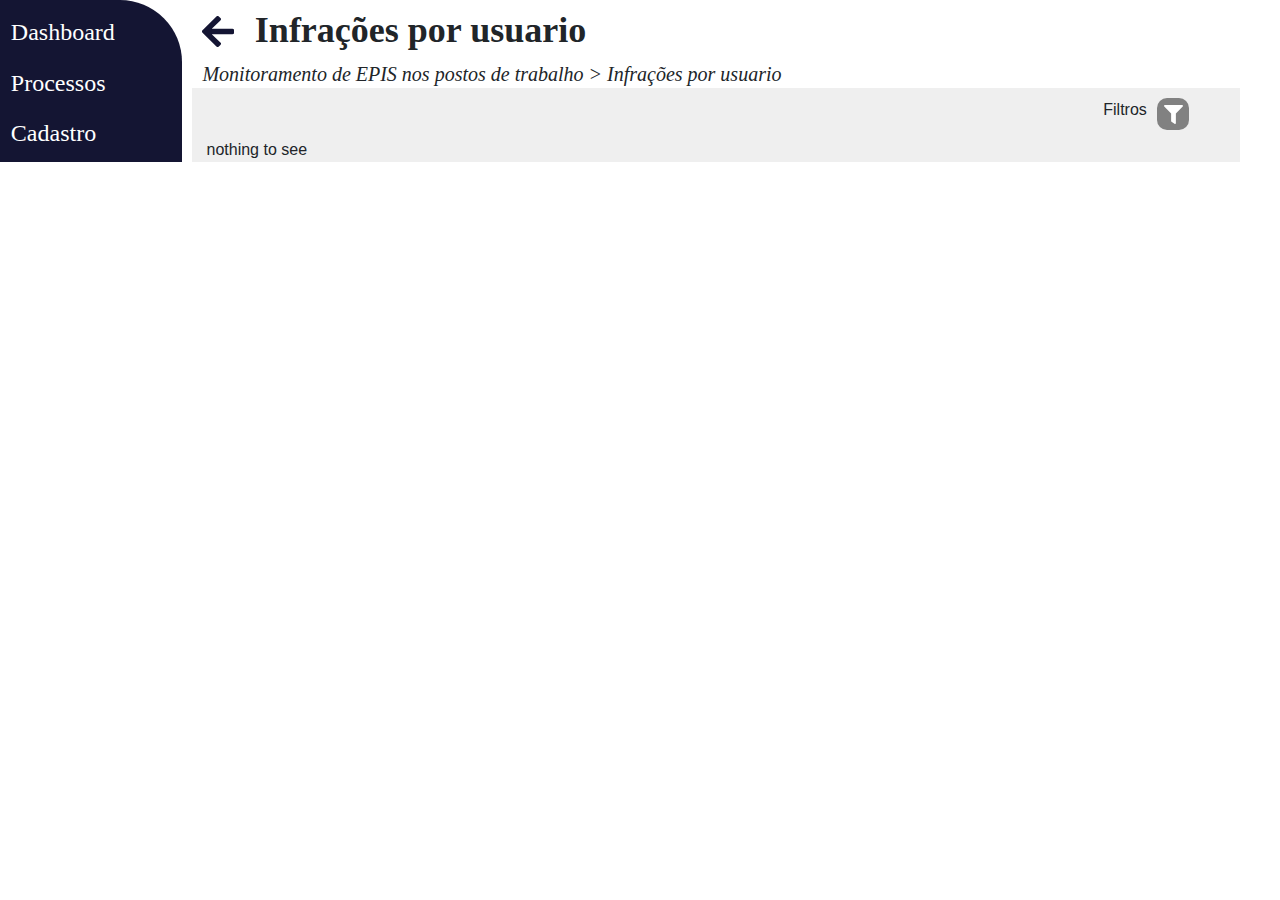
<file: templates/infra_usuario.html>
<!DOCTYPE html>
<html>

<head>
    <meta charset="utf-8">
    <meta name="viewport" content="width=device-width, initial-scale=1">
    <title>Infrações por usuario</title>
    <link rel="stylesheet" href="https://maxcdn.bootstrapcdn.com/bootstrap/4.5.2/css/bootstrap.min.css">
    <link rel="stylesheet" href="/static/css/infracao.css">
</head>

<body>
    <div class="tela_infracao">
        <div class="row">
            <nav class="barra_lateral">
                <div class="sidebar-sticky">
                    <ul class="nav flex-column">
                        <li class="nav-item">
                            <a class="nav-link" href="#">
                                Dashboard
                            </a>
                        </li>
                        <li class="nav-item">
                            <a class="nav-link active" href="#">
                                Processos
                            </a>
                        </li>
                        <li class="nav-item">
                            <a class="nav-link" href="#">
                                Cadastro
                            </a>
                        </li>
                    </ul>
                </div>
            </nav>

            <main role="main" class="main-z">
                <div class="d-flex pt-3 pb-2">
                    <a class="botao_voltar" href="#"></a>
                    <h1 class="h1 titulo">
                        Infrações por usuario
                    </h1>
                </div>

                <div class="d-flex flex-wrap flex-md-nowrap align-items-center">
                    <h2 class="my-0 subtitulo">
                        Monitoramento de EPIS nos postos de trabalho > Infrações por usuario
                    </h2>
                </div>

                <div class="area_principal">
                    <div class="d-flex">

                        <p class="texto_filtro">Filtros</p>
                        <button class="botao_filtro" data-bs-toggle="modal" data-bs-target="#Filtros"></button>

                        <div id="Filtros" class="modal selecao_de_filtro" tabindex="-1">
                            <div class="modal-dialog modal-dialog-scrollable">
                                <div class="modal-content">
                                    <div class="modal-body">
                                        
                                    </div>
                                    <div class="modal-footer">
                                        <button type="submit" class="btn btn-primary">Confirmar</button>
                                        <button type="button" class="btn btn-secondary"
                                            data-bs-dismiss="modal">Cancelar</button>
                                    </div>
                                </div>
                            </div>
                        </div>
                    </div>
                    <div>
                        <div class="container area_de_usuarios">
                            nothing to see
                        </div>
                    </div>
                </div>
        </div>
        </main>
    </div>
    </div>

    <script src="https://cdn.jsdelivr.net/npm/bootstrap@5.0.2/dist/js/bootstrap.bundle.min.js"
        integrity="sha384-MrcW6ZMFYlzcLA8Nl+NtUVF0sA7MsXsP1UyJoMp4YLEuNSfAP+JcXn/tWtIaxVXM"
        crossorigin="anonymous"></script>
</body>

</html>
</file>
<file: static/css/infracao.css>
@media (min-width: 992px) {
    .main-z {
        width: 80%;
    }

    .titulo {
        font: normal normal 600 36px/28px Open Sans;
        margin-left: 2%;
    }

    .subtitulo {
        font: italic normal normal 20px/28px Open Sans;
        margin-left: 2%;
    }

    .botao_voltar {
        width: 3%;
        background: url('/static/imagens/arrow-left.svg') 0% 0% no-repeat padding-box;
        border: 0;
        margin-left: 2%;
    }

    .botao_filtro {
        width: 5%;
        background: url('/static/imagens/filtro.svg') 0% 0% no-repeat padding-box;
        border: 0;
        margin-top: 1%;
    }

    .area_principal {
        background-color: #EFEFEF;
        margin-left: 10px;
        width: 100%;
    }

    .texto_filtro {
        margin-right: 1%;
        padding-left: 87%;
        margin-top: 1%;
    }

    .caixa {
        border: 1px solid black;
        margin-top: 2%;
    }

    .selecao_de_filtros {
        width: 15%;
        margin-left: 43%;
        margin-top: 5%;
    }

    .nome_setor {
        color: white;
        background-color: #2264EE;
        padding: 2%;
        margin: 1%;
        width: 50%;
    }

    .barra_lateral {
        flex-direction: column;
        width: 15%;
        background: #141533;
        border-radius: 0px 62px 0px 0px;
        color: white;
    }

    .nav-link {
        color: white;
        text-align: left;
        font: normal normal 300 24px/28px Open Sans;
        letter-spacing: 0px;
        margin-left: 5%;
        margin-top: 5%
    }

    .area_de_setores {
        overflow: auto;
        max-height: 650px;
    }
}

@media (min-width: 768px) and (max-width: 992px) {
    .titulo {
        font: normal normal 600 36px/28px Open Sans;
        margin-left: 2%;
    }

    .subtitulo {
        font: italic normal normal 16px/14px Open Sans;
        margin-left: 2%;
    }

    .botao_voltar {
        width: 8%;
        background: url('/static/imagens/arrow-left.svg') 0% 0% no-repeat padding-box;
        border: 0;
        margin-left: 2%;
    }

    .botao_filtro {
        width: 10%;
        background: url('/static/imagens/filtro.svg') 0% 0% no-repeat padding-box;
        border: 0;
        margin-top: 1%;
    }

    .area_principal {
        background-color: #EFEFEF;
        margin-right: 2%;
        margin-top: 10px;
    }

    .texto_filtro {
        margin-right: 1%;
        padding-left: 82%;
        margin-top: 1%;
    }

    .caixa {
        border: 1px solid black;
        margin-top: 4%;
        width: 160px;
    }

    .selecao_de_filtros {
        width: 15%;
        margin-left: 43%;
        margin-top: 5%;
    }

    .nome_setor {
        color: white;
        background-color: #2264EE;
        padding: 2%;
        margin: 1%;
        width: 80%;
    }

    .barra_lateral {
        width: 20%;
        background: #141533 0% 0% no-repeat padding-box;
        border-radius: 0px 62px 0px 0px;
        color: white;
    }

    .nav-link {
        color: white;
        text-align: left;
        font: normal normal 24px/28px Open Sans;
        letter-spacing: 0px;
        margin-left: 10%;
        margin-top: 5%
    }

    .area_de_setores {
        overflow: auto;
        max-height: 520px;
    }
}

@media (min-width:645px) and (max-width: 768px) {
    .icon-z-epi {
        margin-right: 10%;
    }


    .titulo {
        font: normal normal 600 36px/28px Open Sans;
        margin-left: 2%;
    }

    .subtitulo {
        font: italic normal normal 16px/14px Open Sans;
        margin-left: 2%;
    }

    .botao_voltar {
        width: 8%;
        background: url('/static/imagens/arrow-left.svg') 0% 0% no-repeat padding-box;
        border: 0;
        margin-left: 2%;
    }

    .botao_filtro {
        width: 10%;
        background: url('/static/imagens/filtro.svg') 0% 0% no-repeat padding-box;
        border: 0;
        margin-top: 1%;
    }

    .area_principal {
        background-color: #EFEFEF;
        margin-right: 2%;
        margin-top: 10px;
    }

    .texto_filtro {
        margin-right: 1%;
        padding-left: 82%;
        margin-top: 1%;
    }

    .caixa {
        border: 1px solid black;
        margin-top: 4%;
        width: 140px;
    }

    .selecao_de_filtros {
        width: 15%;
        margin-left: 43%;
        margin-top: 5%;
    }

    .nome_setor {
        color: white;
        background-color: #2264EE;
        padding: 2%;
        margin: 1%;
        width: 80%;
    }

    .barra_lateral {
        width: 20%;
        background: #141533 0% 0% no-repeat padding-box;
        border-radius: 0px 62px 0px 0px;
        color: white;
    }

    .nav-link {
        color: white;
        text-align: left;
        font: normal normal 24px/28px Open Sans;
        letter-spacing: 0px;
        margin-left: 10%;
        margin-top: 5%
    }

    .area_de_setores {
        overflow: auto;
        max-height: 520px;
    }
}

@media  (max-width: 645px) {
    .icon-z-epi {
        margin-right: 5%;
    }

    .titulo {
        font: normal normal 600 36px/28px Open Sans;
        margin-left: 2%;
    }

    .subtitulo {
        font: italic normal normal 16px/14px Open Sans;
        margin-left: 2%;
    }

    .botao_voltar {
        width: 8%;
        background: url('/static/imagens/arrow-left.svg') 0% 0% no-repeat padding-box;
        border: 0;
        margin-left: 2%;
    }

    .botao_filtro {
        width: 10%;
        background: url('/static/imagens/filtro.svg') 0% 0% no-repeat padding-box;
        border: 0;
        margin-top: 1%;
    }

    .area_principal {
        background-color: #EFEFEF;
        margin-right: 2%;
        margin-top: 10px;
    }

    .texto_filtro {
        margin-right: 1%;
        padding-left: 82%;
        margin-top: 1%;
    }

    .caixa {
        border: 1px solid black;
        margin-top: 2%;
        width: 120px;
    }

    .selecao_de_filtros {
        width: 15%;
        margin-left: 43%;
        margin-top: 5%;
    }

    .nome_setor {
        color: white;
        background-color: #2264EE;
        padding: 2%;
        margin: 1%;
        width: 60%;
    }

    .barra_lateral {
        width: 25%;
        background: #141533 0% 0% no-repeat padding-box;
        border-radius: 0px 62px 0px 0px;
        color: white;
    }

    .nav-link {
        color: white;
        font: normal normal 24px/28px Open Sans;
        letter-spacing: 0px;
        margin-left: 10%;
        margin-top: 5%
    }

    .area_de_setores {
        overflow: auto;
        max-height: 520px;
    }
}
</file>
